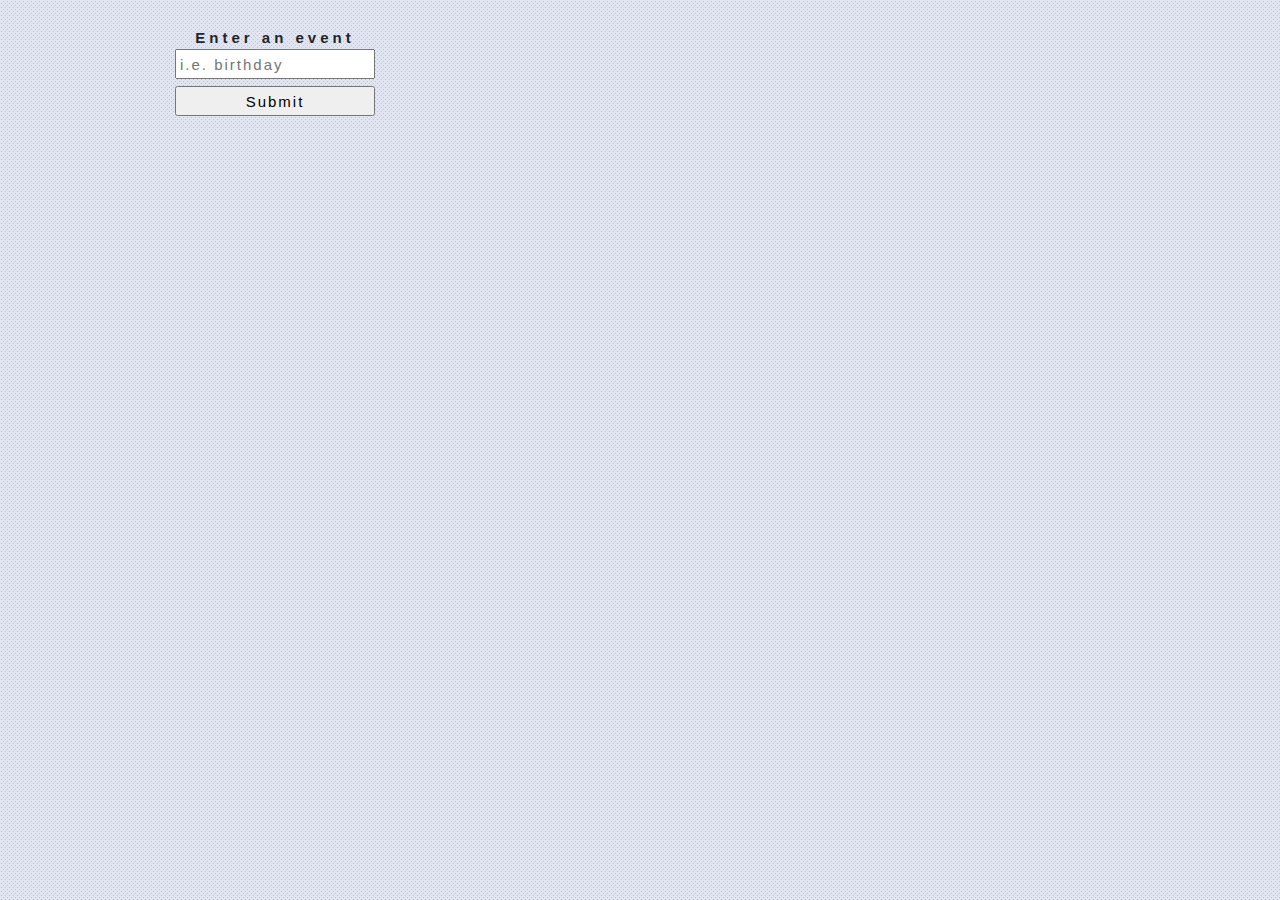
<file: index.html>
<!DOCTYPE html>
<html>
  <head>
    <link rel='stylesheet' href='https://maxcdn.bootstrapcdn.com/bootstrap/4.0.0/css/bootstrap.min.css' integrity='sha384-Gn5384xqQ1aoWXA+058RXPxPg6fy4IWvTNh0E263XmFcJlSAwiGgFAW/dAiS6JXm' crossorigin='anonymous'>
    <link rel='stylesheet' type='text/css' href='assets/css/reset.css'>
    <link rel='stylesheet' type='text/css' href='assets/css/style.css'>
    <title>GiphTastic!</title>
  </head>
  <body>
    <div class='row1'>
      <div class='col-lg-12'></div>
    </div>  
    <div class='row'>
      <div class='col-sm-2'>
        <form>
          <label>Enter an event</label><br>
          <input type='text' name='Input' id='inputQuery' placeholder='i.e. birthday' value = ''><br>
          <input type='submit' name='submit' class='submitQuery'>
        </form>
      </div>
      <div class='col-lg-8'>
        <div id='giphyButtons'></div>
      </div>
    </div>  
    <div class='row'>
      <div class='col-lg-12'>
      <div id='gifArea'></div>
      </div>
    </div>
    <div class='row2'>
      <div class='col-lg-12'></div>
    </div>  
    <script src='https://cdnjs.cloudflare.com/ajax/libs/jquery/3.2.1/jquery.min.js'></script>
    <script type="text/javascript" src="assets/javascript/giphtastic.js"></script>
  </body>
</html>
</file>
<file: assets/css/style.css>
body {
	background-color: #e0e5f1;
	background-image: url("data:image/svg+xml,%3Csvg xmlns='http://www.w3.org/2000/svg' width='4' height='4' viewBox='0 0 4 4'%3E%3Cpath fill='%235d9bcb' fill-opacity='0.4' d='M1 3h1v1H1V3zm2-2h1v1H3V1z'%3E%3C/path%3E%3C/svg%3E");
}
.row1 {
	height: 30px;
}
.row2 {
	margin: 50px 0px;
	height: 30px;
}
#gifarea {
	float: right;
	margin: auto;
}
.queryResult {
	padding: 10px 20px;
	font-size: 15px;
	margin-bottom: 5px;
	margin-right: 5px;
	background: #b4cef7;
	border-radius: 12px;
	font-weight: 100;
}
.col-sm-2 {
	margin-left: 175px;
	margin-right: 20px;
}
#giphyButtons {
	margin-top: 17px;
	float: left;
	font-family: arial;
	width: 700px;
}
label {
	text-align: center;
	font-family: arial;
	font-size: 15px;
	font-weight: bold;
	margin-bottom: 4px;
	letter-spacing: 4px;
}
.submitQuery, #inputQuery {
	font-family: arial;
	font-size: 15px;
	margin-bottom: 7px;
	padding: 3px;
	height: 30px;
	letter-spacing: 2px;
}
.submitQuery {
	padding: 4px;
	height: 30px;
}
.gif {
	width: 200px;
	float: right;
}
.col-lg-8 {
	margin-bottom: 40px;
	width: 600px;
}
.col-lg-12 {
	position: absolute;
	margin-left: 135px;
	width: 990px;
}
.newDiv {
	float: right;
	margin-right: 30px;
	margin-top: 30px;
}
p, img, .newDiv {
	width: 200px;
}
img {
	height: 150px;
}
form, #inputQuery, .submitQuery, label {
	width: 200px;
}
</file>
